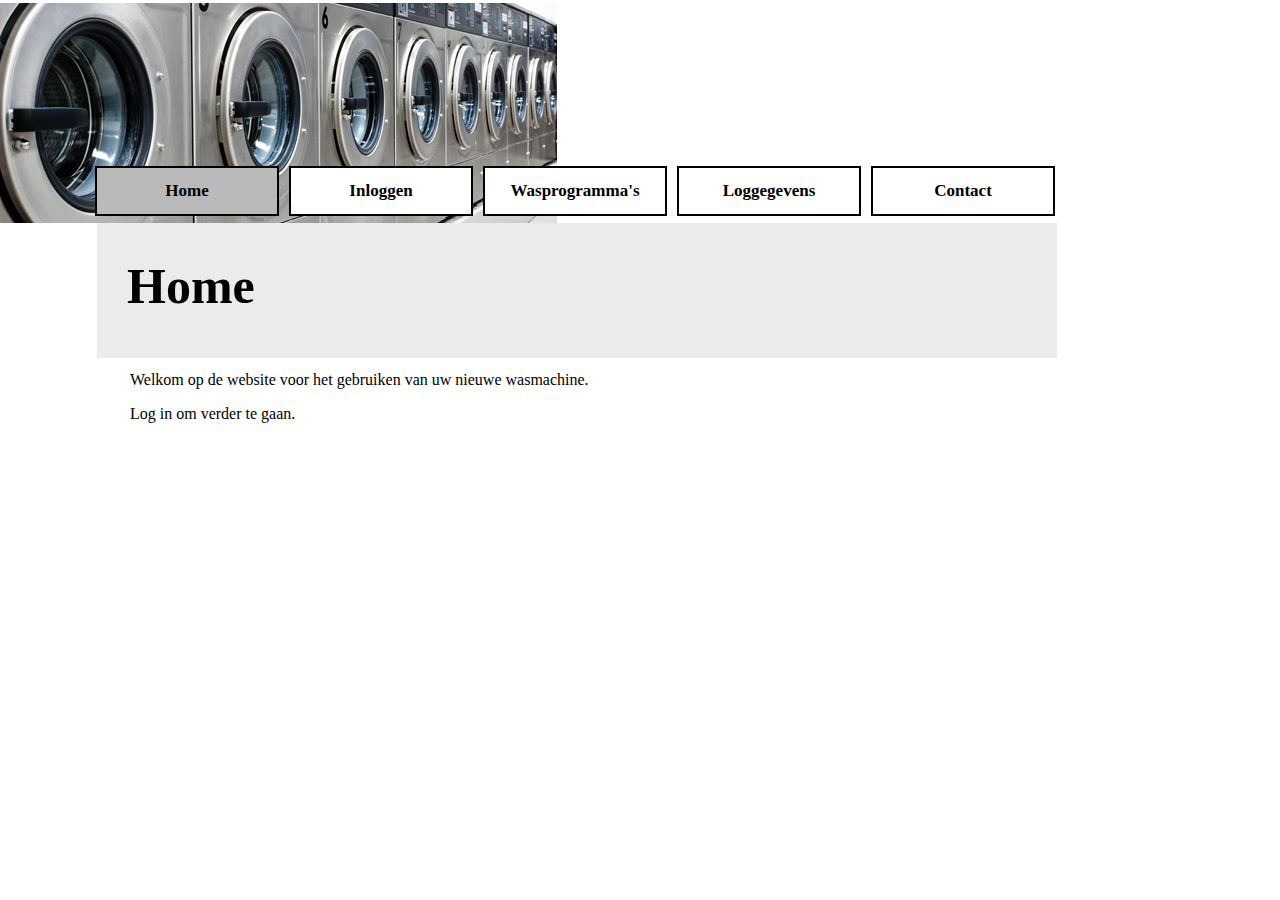
<file: WebServer/web2/index.html>
<html>

	<head>
		<title>Userinterface Wasmachine</title>
		<meta charset=utf-8>
		<meta name="description" content="Wasmachine userinterface">
		<meta name="author" content="Marianne Delmaar, Hendrik Cornelisse, Matthijs Vos">
		<link href="main.css" rel="stylesheet" type="text/css">
		<script type="text/javascript" src="wasmachine.js">	</script>
	</head>
	
	<body>
	
		<img id=banner src="images/wasmachine.jpg" alt="Banner">
	
		<div id=nav>
			<ul>
				<li><a href="index.html" class="selected">Home</a></li>
				<li><a href="inloggen.html">Inloggen</a></li>
				<li><a href="wasprogrammas.html">Wasprogramma's</a></li>
				<li><a href="loggegevens.html">Loggegevens</a></li>
				<li><a href="contact.html">Contact</a></li>
			</ul>
		</div>		
		<div id=title>
			<h1>Home</h1>
		</div>
		
		<div id=content>
			<p>Welkom op de website voor het gebruiken van uw nieuwe wasmachine.</p>
			<p>Log in om verder te gaan.</p>
		</div>
		
	</body>
	
</html>
</file>
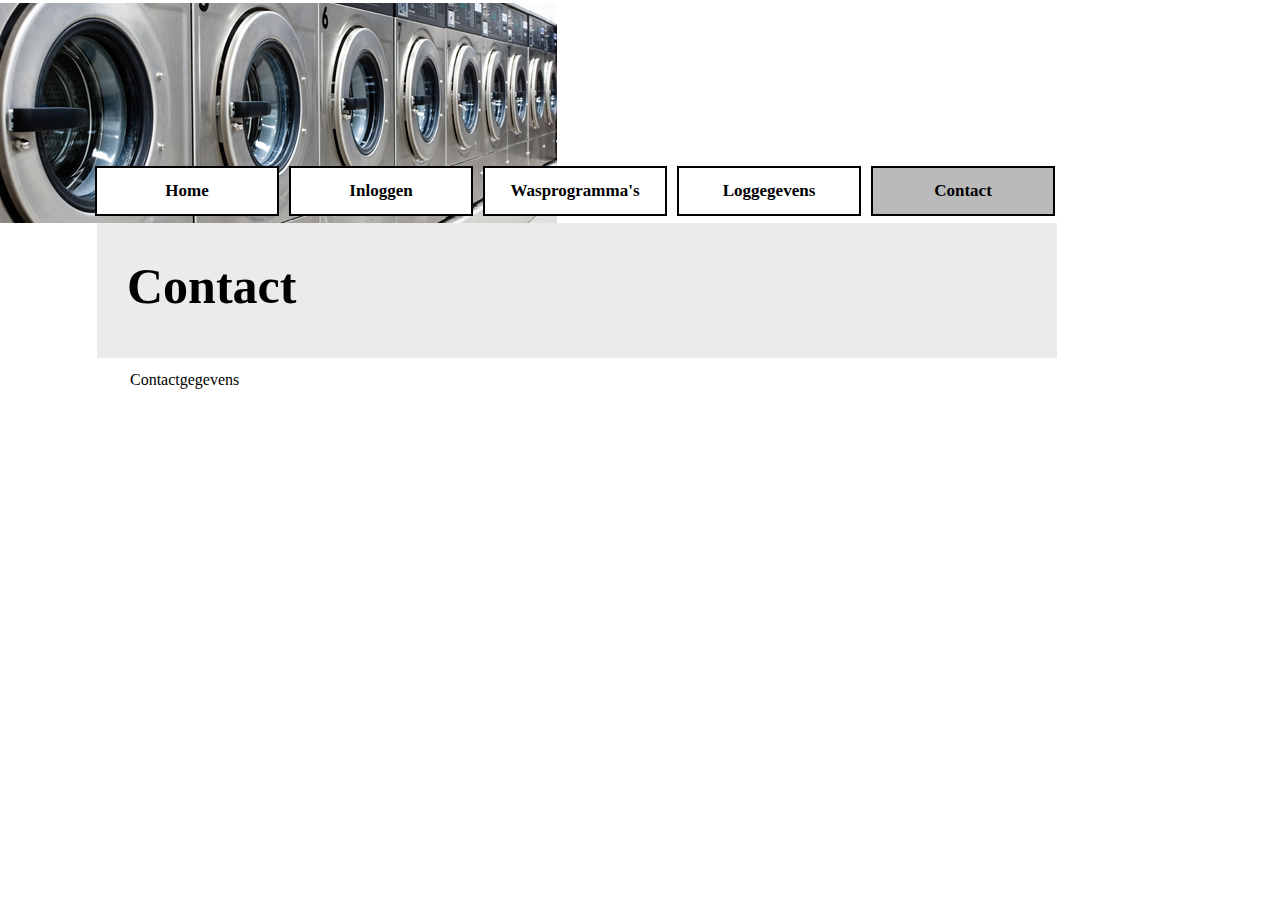
<file: WebServer/web/contact.html>
<html>

	<head>
		<title>Userinterface Wasmachine</title>
		<meta charset=utf-8>
		<meta name="description" content="Wasmachine userinterface">
		<meta name="author" content="Marianne Delmaar, Hendrik Cornelisse, Matthijs Vos">
		<link href="main.css" rel="stylesheet" type="text/css">
	</head>
	
	<body>
	
		<img id=banner src="images/wasmachine.jpg" alt="Banner">
	
		<div id=nav>
			<ul>
				<li><a href="index.html">Home</a></li>
				<li><a href="inloggen.html">Inloggen</a></li>
				<li><a href="wasprogrammas.html">Wasprogramma's</a></li>
				<li><a href="loggegevens.html">Loggegevens</a></li>
				<li><a href="contact.html"class="selected">Contact</a></li>
			</ul>
		</div>		
		<div id=title>
			<h1>Contact</h1>
		</div>
		
		<div id=content>
			<p>Contactgegevens</p>
		</div>
		
	</body>
	
</html>
</file>
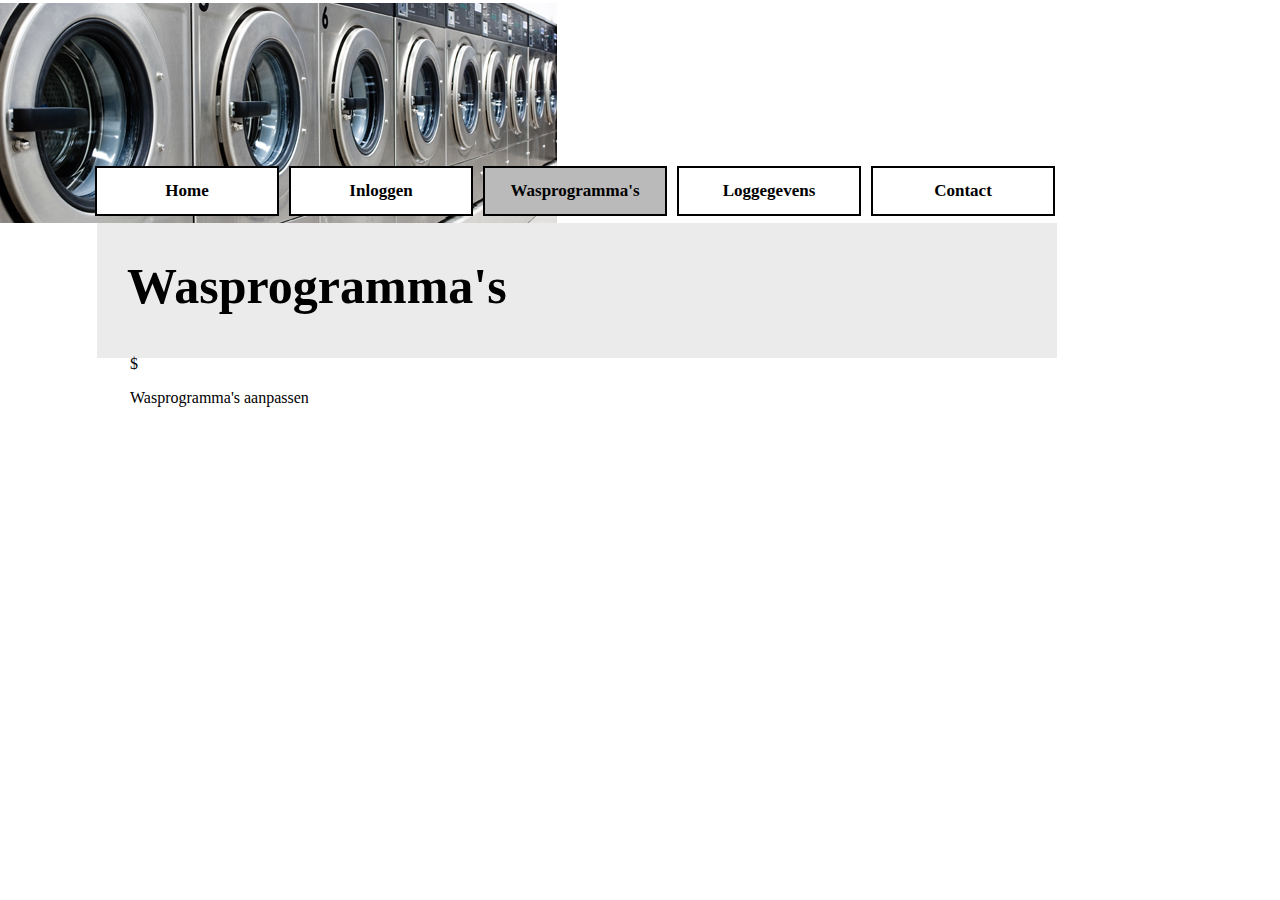
<file: WebServer/web/wasprogrammas.html>
<html>

	<head>
		<title>Userinterface Wasmachine</title>
		<meta charset=utf-8>
		<meta name="description" content="Wasmachine userinterface">
		<meta name="author" content="Marianne Delmaar, Hendrik Cornelisse, Matthijs Vos">
		<link href="main.css" rel="stylesheet" type="text/css">
	</head>
	
	<body>
	
		<img id=banner src="images/wasmachine.jpg" alt="Banner">
	
		<div id=nav>
			<ul>
				<li><a href="index.html">Home</a></li>
				<li><a href="inloggen.html">Inloggen</a></li>
				<li><a href="wasprogrammas.html"class="selected">Wasprogramma's</a></li>
				<li><a href="loggegevens.html">Loggegevens</a></li>
				<li><a href="contact.html">Contact</a></li>
			</ul>
		</div>		
		<div id=title>
			<h1>Wasprogramma's</h1>
		</div>
		
		<div id=content>
			$
			<p>Wasprogramma's aanpassen</p>
			
		</div>
		
	</body>
	
</html>
</file>
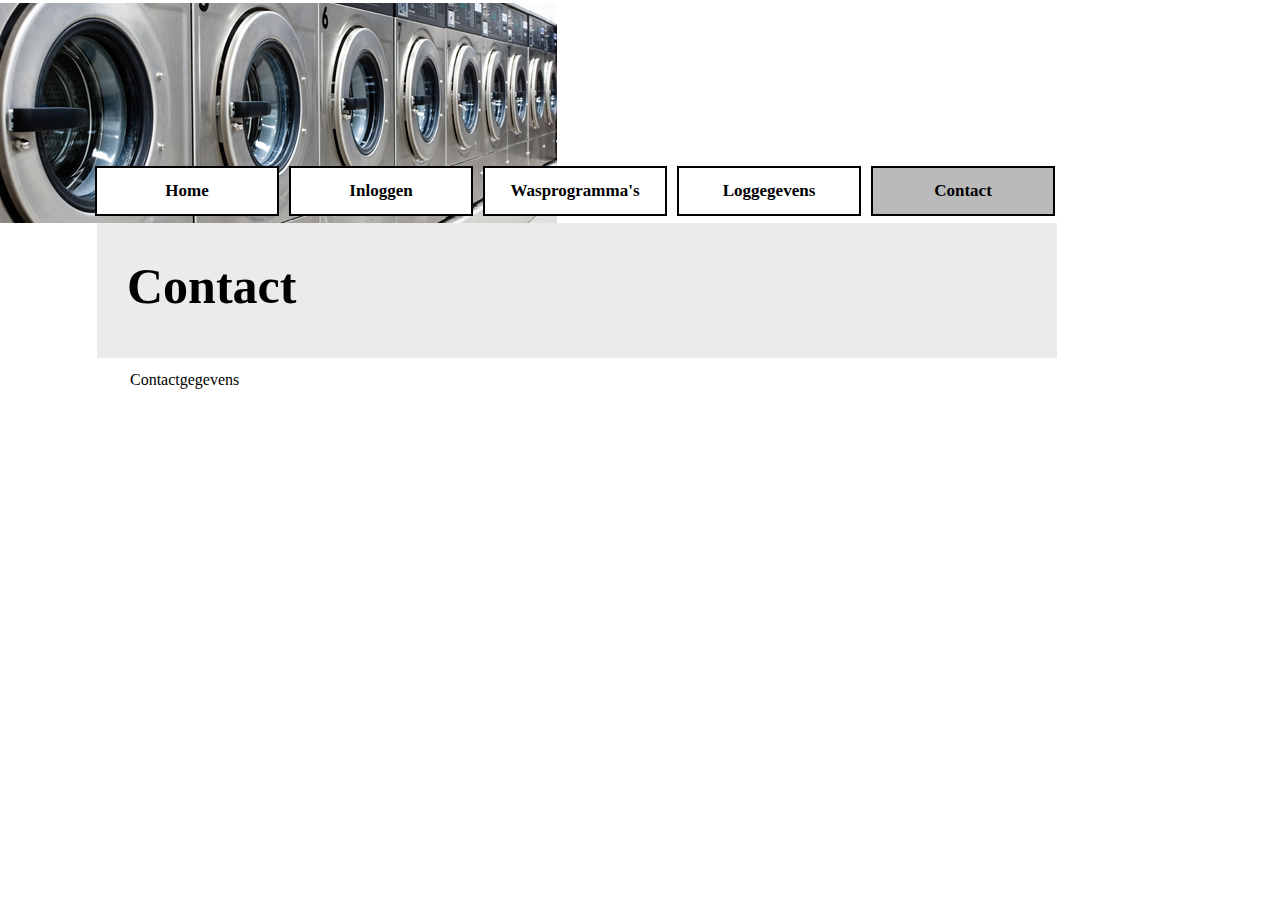
<file: WebServer/web2/contact.html>
<html>

	<head>
		<title>Userinterface Wasmachine</title>
		<meta charset=utf-8>
		<meta name="description" content="Wasmachine userinterface">
		<meta name="author" content="Marianne Delmaar, Hendrik Cornelisse, Matthijs Vos">
		<link href="main.css" rel="stylesheet" type="text/css">
	</head>
	
	<body>
	
		<img id=banner src="images/wasmachine.jpg" alt="Banner">
	
		<div id=nav>
			<ul>
				<li><a href="index.html">Home</a></li>
				<li><a href="inloggen.html">Inloggen</a></li>
				<li><a href="wasprogrammas.html">Wasprogramma's</a></li>
				<li><a href="loggegevens.html">Loggegevens</a></li>
				<li><a href="contact.html"class="selected">Contact</a></li>
			</ul>
		</div>		
		<div id=title>
			<h1>Contact</h1>
		</div>
		
		<div id=content>
			<p>Contactgegevens</p>
		</div>
		
	</body>
	
</html>
</file>
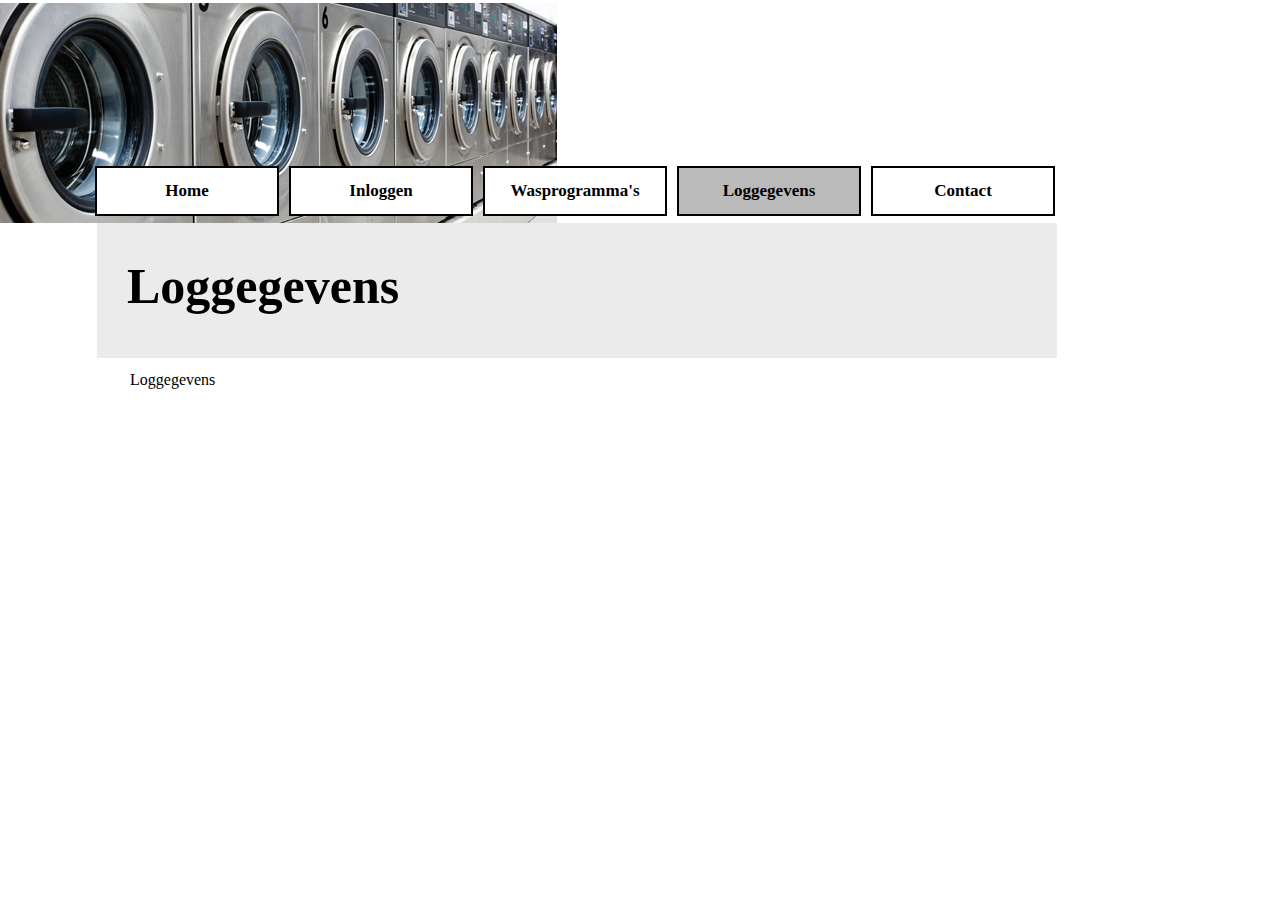
<file: WebServer/web2/loggegevens.html>
<html>

	<head>
		<title>Userinterface Wasmachine</title>
		<meta charset=utf-8>
		<meta name="description" content="Wasmachine userinterface">
		<meta name="author" content="Marianne Delmaar, Hendrik Cornelisse, Matthijs Vos">
		<link href="main.css" rel="stylesheet" type="text/css">
		<script type="text/javascript" src="wasmachine.js">	</script>
	</head>
	
	<body>
	
		<img id=banner src="images/wasmachine.jpg" alt="Banner">
	
		<div id=nav>
			<ul>
				<li><a href="index.html">Home</a></li>
				<li><a href="inloggen.html">Inloggen</a></li>
				<li><a href="wasprogrammas.html">Wasprogramma's</a></li>
				<li><a href="loggegevens.html" class="selected">Loggegevens</a></li>
				<li><a href="contact.html">Contact</a></li>
			</ul>
		</div>		
		<div id=title>
			<h1>Loggegevens</h1>
		</div>
		
		<div id=content>
			<p>Loggegevens</p>
		</div>
		
	</body>
	
</html>
</file>
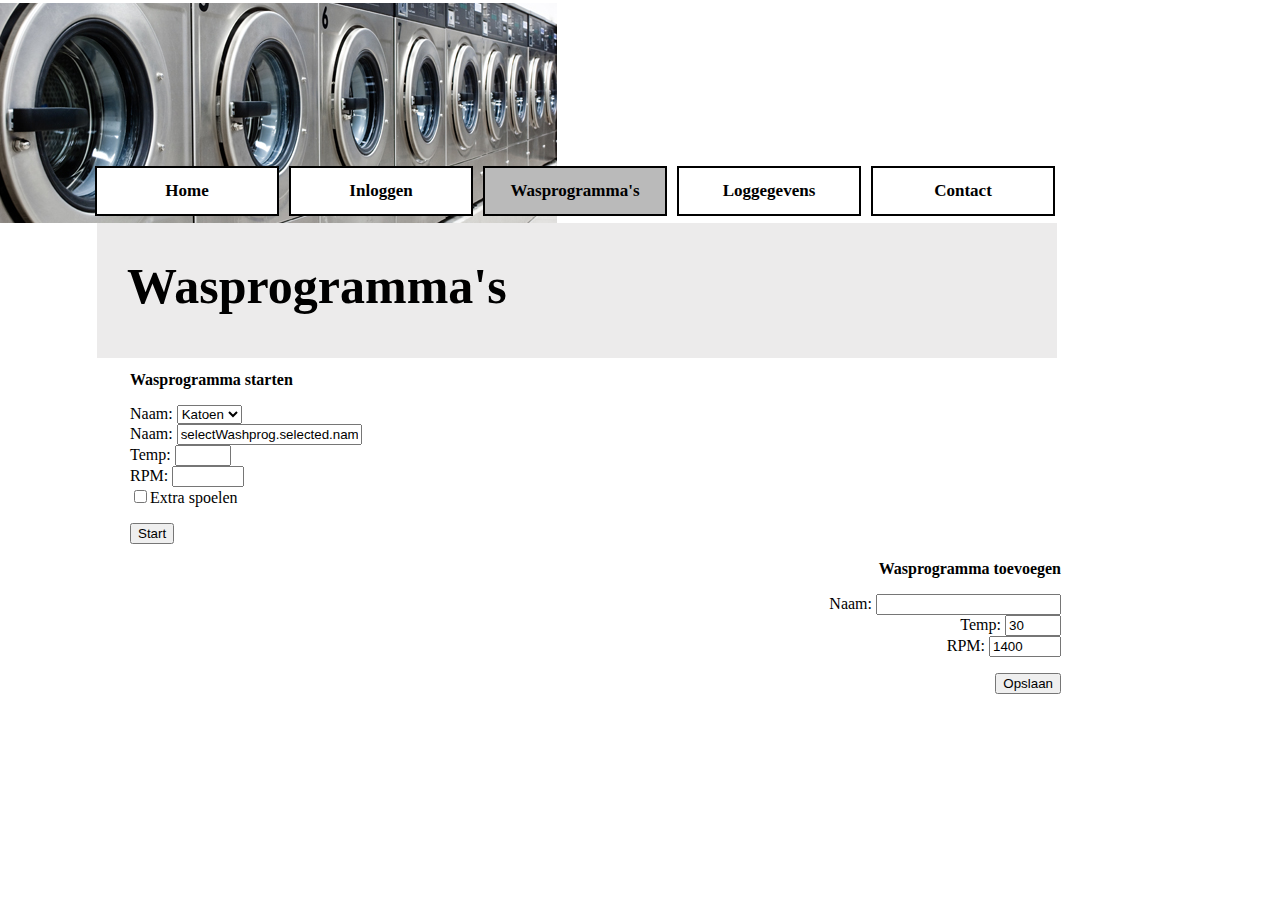
<file: WebServer/web2/wasprogrammas.html>
<html>

	<head>
		<title>Userinterface Wasmachine</title>
		<meta charset=utf-8>
		<meta name="description" content="Wasmachine userinterface">
		<meta name="author" content="Marianne Delmaar, Hendrik Cornelisse, Matthijs Vos">
		<link href="main.css" rel="stylesheet" type="text/css">
	</head>
	
	<body>
	
		<img id=banner src="images/wasmachine.jpg" alt="Banner">
	
		<div id=nav>
			<ul>
				<li><a href="index.html">Home</a></li>
				<li><a href="inloggen.html">Inloggen</a></li>
				<li><a href="wasprogrammas.html"class="selected">Wasprogramma's</a></li>
				<li><a href="loggegevens.html">Loggegevens</a></li>
				<li><a href="contact.html">Contact</a></li>
			</ul>
		</div>		
		<div id=title>
			<h1>Wasprogramma's</h1>
		</div>
		
		<div id=content>
			
			<form name ="wasprogChoose" method="POST" align="left" action="voortgang.html">
			<p><b>Wasprogramma starten</b></p>
					<label>Naam:</label>
					<select id="selectWashprog">
						<option value = "katoen">Katoen</option> <!--waarden temp/rpm meegeven zodat die in de velden worden weergegeven en worden aangepast-->
						<option value = "wol">Wol</option>
						<option value = "kort">Kort</option>
					</select>
					</br>
					<label>Naam:</label>
					<input name="wname" type="text" value="selectWashprog.selected.name"/></br>
					<label>Temp:</label>
					<input name="temp" type="number" min="20" max="90" step="10" value="selectWashprog.selected.temp"/></br>
					<label>RPM:</label>
					<input name="rpm" type="number" min="900" max="1600" step="100" value="selectWashprog.selected.rpm"/>
					</br>
					<input type="checkbox" name="extrawtrlvl" value="Extra spoelen"><label>Extra spoelen</label>
					<p id="buttons">
					<input type="submit" value="Start"/>
					</p>
			</form>
			
			
			<form name ="wasprogEdit" method="POST" align="right" action =>
			<p><b>Wasprogramma toevoegen</b></p>
					<label>Naam:</label>
					<input name="wname" type="text"/></br>
					<label>Temp:</label>
					<input name="temp" type="number" min="20" max="90" step="10" value="30"/></br>
					<label>RPM:</label>
					<input name="rpm" type="number" min="900" max="1600" step="100" value="1400"/>
					<p id="buttons">
					<input type="submit" value="Opslaan"/>
					</p>
			</form>

		</div>
		
	</body>
	
</html>
</file>
<file: WebServer/web2/main.css>
/* Algemene lay-out */
body {
background-color : #FFFFFF;
font-family : calibri;
}

#banner {
position : absolute;
display : block;
top : 3px;
left : -8px;
}

/* Navigatiemenu */
#nav{
position : absolute;
left : 55px; 				
top : 149px; 					
}

#nav ul {
list-style : none;
width : 1000px;
font-size : 17px;
font-weight : bold;
background-color : #FFFFFF;
}

#nav li {
display : block;
float : left;
}

#nav li a{
background : #FFFFFF;
border : 2px black solid;
padding : 13px 10px 13px 10px;
text-align : center;
margin-right : 10px;
width : 160px;
float : left;
text-decoration : none;
color : #000000;
}

#nav li a:hover {
background-color : #BABABA;
}

#nav li .selected {
background-color : #BABABA;
}

/* Titel */
#title{
position : absolute;
width : 960px;
height : 135px;
top : 223px;
left : 97px;
float : left;
clear : left;
background : #ECEBEB;
}

#title h1{
margin-left : 30px;
font-size : 50;
}
#title div{
display: block;
}
#ingelogd{
display: none;
}

#login {
position : absolute;
display : block;
left : 55px;
top : 15px;
}

.loggingIn{
	display: block;
}
/*.loggedIn{
	visibility: hidden;
}
*/


/* Content */
#content{
width : 931px;
height : 300px;
position : absolute;
left : 130px;
top : 355px;
}

#content p a {
text-decoration : none;
}

#contentInlog{
width : 931px;
height : 300px;
position : absolute;
left : 130px;
top : 355px;
}

#contentInlog p a {
text-decoration : none;
}



/* wasprogramma's */
#profielfoto {
position : absolute;
top : 35px;
}

#gebruikersgegevens {
position : absolute;
left : 175px;
top : 28px;
}

#gebruikersgegevens td {
font-size : 15px;
}

#gebruikersgegevens .titel {
font-size : 21px;
}

#recenteveilingen {
position : absolute;
top : 225px;
}

#recenteveilingen .titel {
font-size : 21px;
}

#recenteveilingen td {
text-align : center;
}


/* Loggegevens */
#subrubriek1 {
position : absolute;
width : 930px;
height : 200px;
display : block;
top : 20px;
color : #000000;
}

#subrubriek2 {
position : absolute;
width : 930px;
height : 200px;
display : block;
top : 240px;
}

#subrubriek3 {
position : absolute;
width : 930px;
height : 200px;
display : block;
top : 460px;
}

#subrubriek4 {
position : absolute;
width : 930px;
height : 200px;
display : block;
top : 680px;
}

#subrubriek5 {
position : absolute;
width : 930px;
height : 200px;
display : block;
top : 900px;
}

.subtitel{
position : relative;
top : 50px;
font-size : 25px;
font-weight : bold;
color : #000000;
left : 25px;
}

#content .subrubriek:hover {
background-color : #CCCCCC;
}

.subrubriek {
background-color : #FFFFFF;
}

.subrubriek a {
text-decoration : none;
}

.prijzen {
text-align : center;
color : #000000;
}

.artikel1 {
position : relative;
left : 250px;
top : -75px;
width : 275px;
height : 185px;
}

.artikel2 {
position : relative;
left : 600px;
top : -260px;
width : 275px;
height : 185px;
}

.artikel1:hover {
background-color : #BBBBBB;
}

.artikel2:hover {
background-color : #BBBBBB;
}

.artikelplaatje {
position : relative;
left : 85px;
top : 5px;
width : 100px;
height : 100px;
}

#artikelrij1 {
position : absolute;
width : 960px;
height : 200px;
display : block;
top : -1px;
left : -30px;
color : #000000;
}

.subrubriekartikel1 a {
text-decoration : none;
color : #000000;
width : 150px;
}

.subrubriekartikel1 {
position : relative;
left : 25px;
top : 10px;
width : 200px;
text-align : center;
}

.subrubriekartikel1 img {
position : relative;
left : 1px;
}

.subrubriekartikel2 a{
text-decoration : none;
color : #000000;
}

.subrubriekartikel2 {
position : relative;
left : 250px;
top : -178px;
width : 200px;
text-align : center;
}

.subrubriekartikel2 img {
position : relative;
left : 1px;
}
</file>
<file: WebServer/web/main.css>
/* Algemene lay-out */
body {
background-color : #FFFFFF;
font-family : calibri;
}

#banner {
position : absolute;
display : block;
top : 3px;
left : -8px;
}

/* Navigatiemenu */
#nav{
position : absolute;
left : 55px; 				
top : 149px; 					
}

#nav ul {
list-style : none;
width : 1000px;
font-size : 17px;
font-weight : bold;
background-color : #FFFFFF;
}

#nav li {
display : block;
float : left;
}

#nav li a{
background : #FFFFFF;
border : 2px black solid;
padding : 13px 10px 13px 10px;
text-align : center;
margin-right : 10px;
width : 160px;
float : left;
text-decoration : none;
color : #000000;
}

#nav li a:hover {
background-color : #BABABA;
}

#nav li .selected {
background-color : #BABABA;
}

/* Titel */
#title{
position : absolute;
width : 960px;
height : 135px;
top : 223px;
left : 97px;
float : left;
clear : left;
background : #ECEBEB;
}

#title h1{
margin-left : 30px;
font-size : 50;
}
#title div{
display: block;
}
#ingelogd{
display: none;
}

#login {
position : absolute;
display : block;
left : 55px;
top : 15px;
}

.loggingIn{
	display: block;
}
/*.loggedIn{
	visibility: hidden;
}
*/


/* Content */
#content{
width : 931px;
height : 300px;
position : absolute;
left : 130px;
top : 355px;
}

#content p a {
text-decoration : none;
}

#contentInlog{
width : 931px;
height : 300px;
position : absolute;
left : 130px;
top : 355px;
}

#contentInlog p a {
text-decoration : none;
}



/* wasprogramma's */
#profielfoto {
position : absolute;
top : 35px;
}

#gebruikersgegevens {
position : absolute;
left : 175px;
top : 28px;
}

#gebruikersgegevens td {
font-size : 15px;
}

#gebruikersgegevens .titel {
font-size : 21px;
}

#recenteveilingen {
position : absolute;
top : 225px;
}

#recenteveilingen .titel {
font-size : 21px;
}

#recenteveilingen td {
text-align : center;
}


/* Loggegevens */
#subrubriek1 {
position : absolute;
width : 930px;
height : 200px;
display : block;
top : 20px;
color : #000000;
}

#subrubriek2 {
position : absolute;
width : 930px;
height : 200px;
display : block;
top : 240px;
}

#subrubriek3 {
position : absolute;
width : 930px;
height : 200px;
display : block;
top : 460px;
}

#subrubriek4 {
position : absolute;
width : 930px;
height : 200px;
display : block;
top : 680px;
}

#subrubriek5 {
position : absolute;
width : 930px;
height : 200px;
display : block;
top : 900px;
}

.subtitel{
position : relative;
top : 50px;
font-size : 25px;
font-weight : bold;
color : #000000;
left : 25px;
}

#content .subrubriek:hover {
background-color : #CCCCCC;
}

.subrubriek {
background-color : #FFFFFF;
}

.subrubriek a {
text-decoration : none;
}

.prijzen {
text-align : center;
color : #000000;
}

.artikel1 {
position : relative;
left : 250px;
top : -75px;
width : 275px;
height : 185px;
}

.artikel2 {
position : relative;
left : 600px;
top : -260px;
width : 275px;
height : 185px;
}

.artikel1:hover {
background-color : #BBBBBB;
}

.artikel2:hover {
background-color : #BBBBBB;
}

.artikelplaatje {
position : relative;
left : 85px;
top : 5px;
width : 100px;
height : 100px;
}

#artikelrij1 {
position : absolute;
width : 960px;
height : 200px;
display : block;
top : -1px;
left : -30px;
color : #000000;
}

.subrubriekartikel1 a {
text-decoration : none;
color : #000000;
width : 150px;
}

.subrubriekartikel1 {
position : relative;
left : 25px;
top : 10px;
width : 200px;
text-align : center;
}

.subrubriekartikel1 img {
position : relative;
left : 1px;
}

.subrubriekartikel2 a{
text-decoration : none;
color : #000000;
}

.subrubriekartikel2 {
position : relative;
left : 250px;
top : -178px;
width : 200px;
text-align : center;
}

.subrubriekartikel2 img {
position : relative;
left : 1px;
}
</file>
